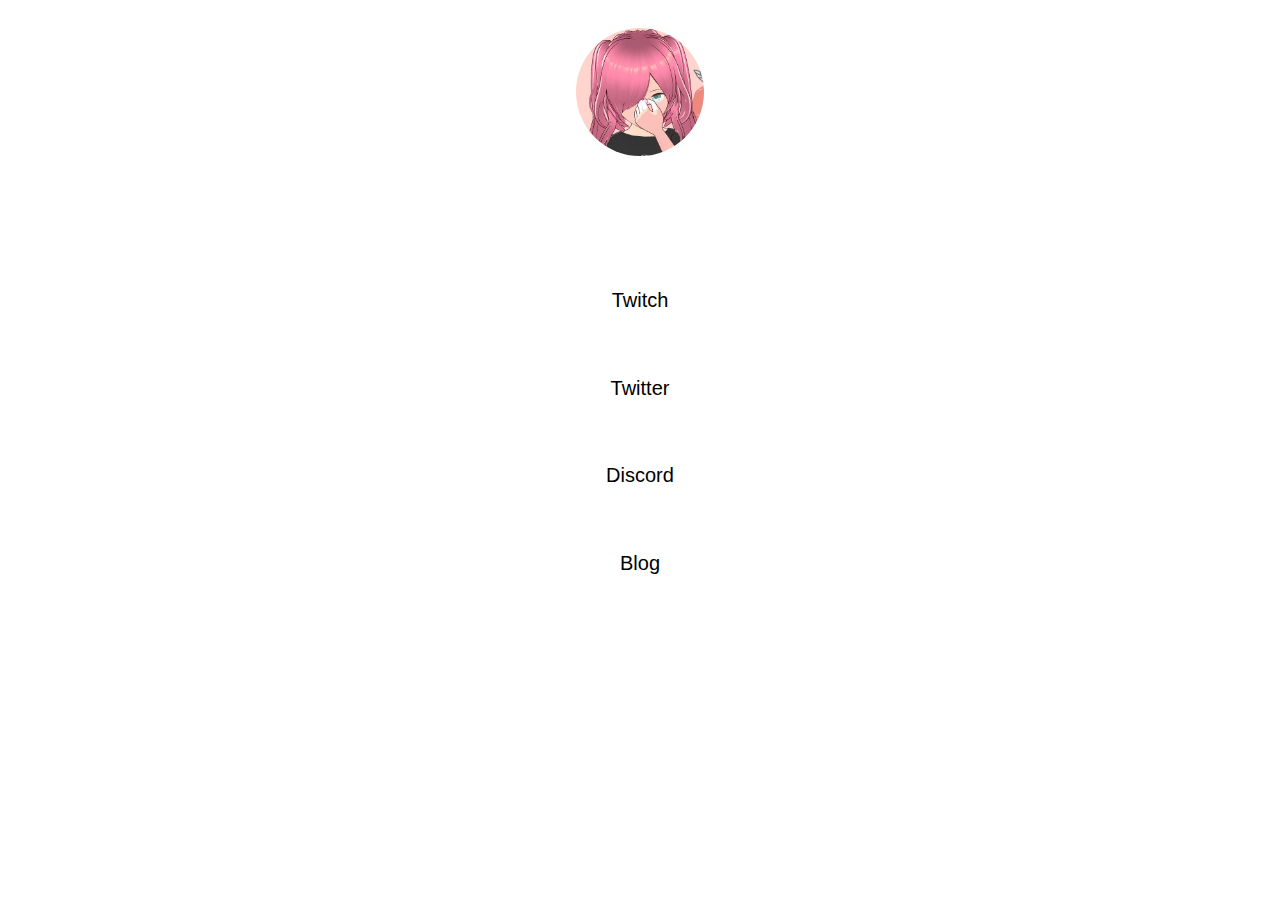
<file: chloe/index.html>
<title>Chloe's Links</title>
<link rel="stylesheet" href="./common/style.css"/>

<head>
    <meta name="viewport" content="width=device-width, initial-scale=1" />
</head>

<body>
    <div class="pfp">
        <img src="./common/chloe.jpg" alt="Chloe's Profile Picture" width="128px" height="128px"/>
    </div>
    <center>Chloe's Links</center>
    <a href="https://twitch.tv/chloecit"><button>Twitch</button></a>
    <a href="https://twitter.com/pchloecit"><button>Twitter</button></a>
    <a href="https://discord.gg/WV9SFpBd9D"><button>Discord</button></a>
    <a href="./blog/main/index.html"><button>Blog</button></a>
</body>
</file>
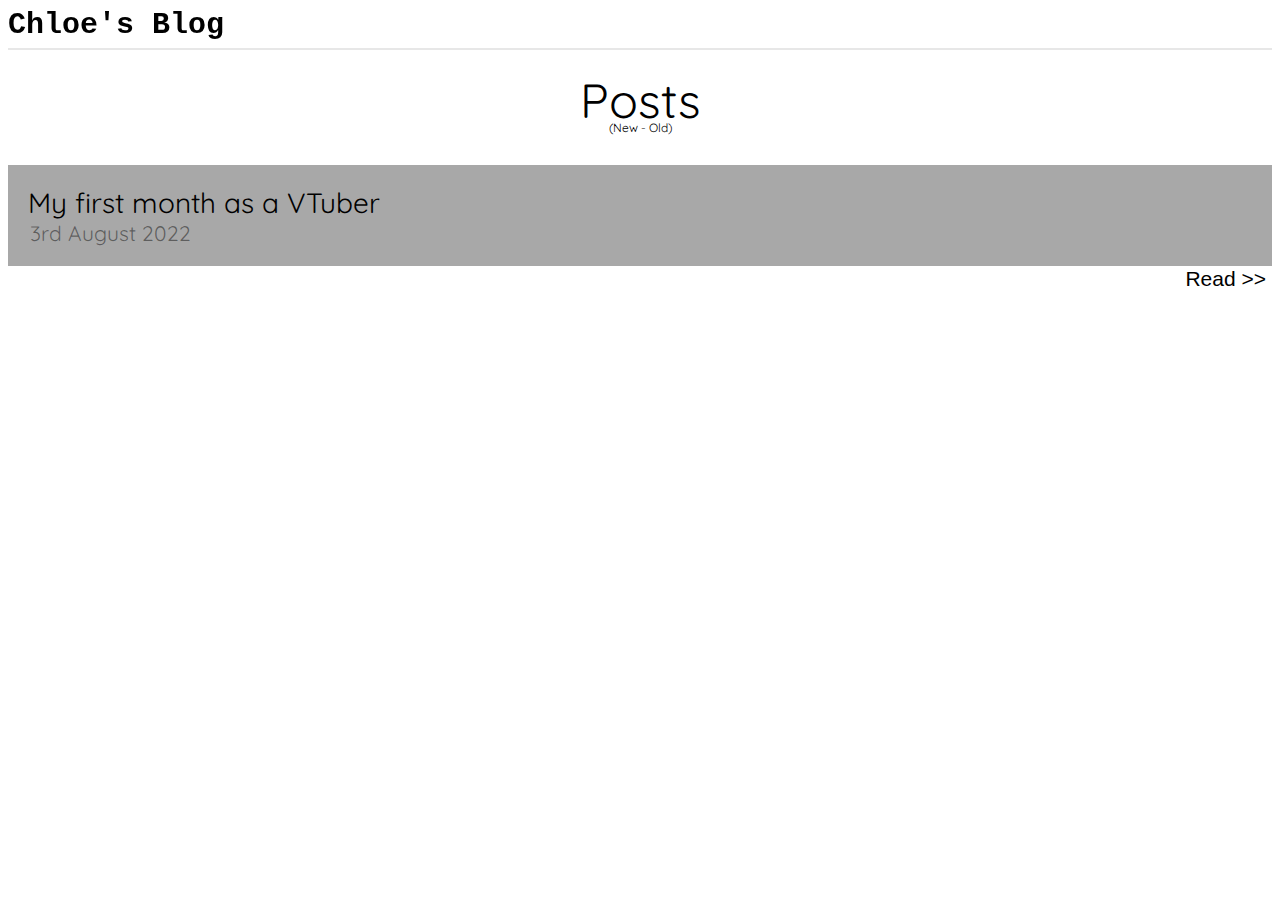
<file: chloe/blog/main/index.html>
<!DOCTYPE html>
<link rel="stylesheet" href="css/style.css">
<meta name="viewport" content="width=device-width, initial-scale=1">
<title>Chloe's Blog</title>

<div class="title">Chloe's Blog</div>
<div class="stripe"></div>
<div class="ptitle"><center>Posts</center></div>
<div class="pstitle"><center>(New - Old)</center></div>
<div class="postbox" id="1">
    <div class="posttitle">My first month as a VTuber</div>
    <div class="date">3rd August 2022</div>
    <button class="button read" onclick="location.href='./posts/382022.html'">Read >></button>
    <br>
</div>
</div>
</file>
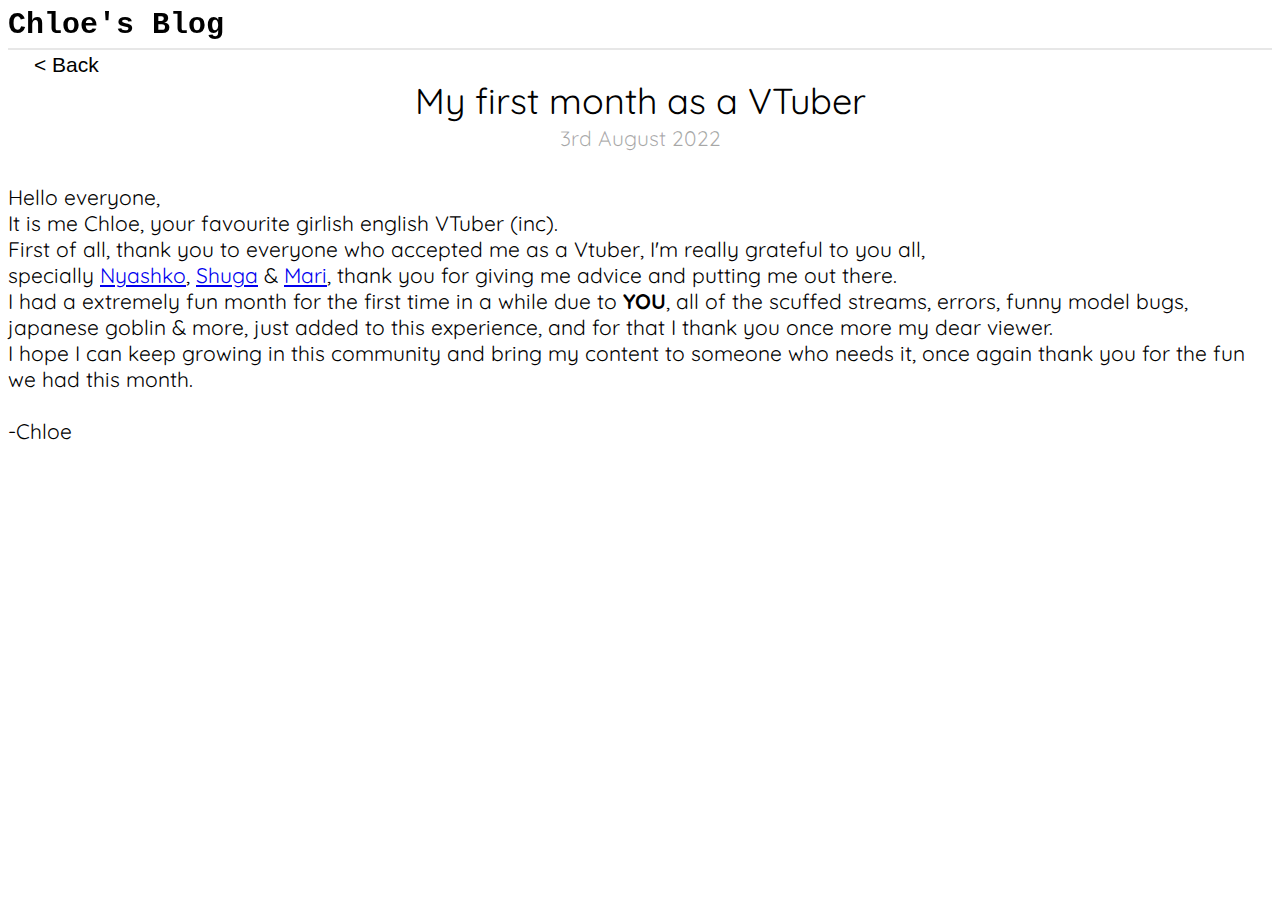
<file: chloe/blog/main/posts/382022.html>
<!DOCTYPE html>
<link rel="stylesheet" href="../css/style.css">
<meta name="viewport" content="width=device-width, initial-scale=1">
<title>Chloe's Blog</title>

<div class="title">Chloe's Blog</div>
<div class="stripe"></div>
<button class="button back" onclick="location.href='../index.html'">< Back</button>

<div class="artitle"><center>My first month as a VTuber</center></div>
<div class="ardate"><center>3rd August 2022</center></div>
<div class="arwritting">
    <p>
        Hello everyone,<br>
        It is me Chloe, your favourite girlish english VTuber (inc).<br>
        First of all, thank you to everyone who accepted me as a Vtuber, I'm really grateful to you all,<br>
        specially <a href="https://twitter.com/NyashkoTV">Nyashko</a>, <a href="https://twitter.com/puppycatpawz">Shuga</a> & <a href="https://twitter.com/maria_animates">Mari</a>, thank you for giving me advice and putting me out there.<br>
        I had a extremely fun month for the first time in a while due to <b>YOU</b>, all of the scuffed streams, errors, funny model bugs, japanese goblin & more, just added to this experience, and for that I thank you once more my dear viewer.<br>
        I hope I can keep growing in this community and bring my content to someone who needs it, once again thank you for the fun we had this month.<br><br>

        -Chloe
    </p>
</div>
</file>
<file: chloe/common/style.css>
@import url('https://fonts.googleapis.com/css?family=Edu+VIC+WA+NT+Beginner&display=swap');

html {
    font-family: 'Edu VIC WA NT Beginner', sans-serif;
    font-size: 56px;
    color: rgb(255, 255, 255);
}

.pfp {
    position: relative;

    display: flex;
    justify-content: center;
    align-items: center;
    flex-direction: column;
    border-radius: 50%;

    border-color: pink;
    border-width: 800px;
}

body {
    width: calc(100% - 40px);
    max-width: 800px;
    margin: 28px auto;

    background-image: url('https://cdn.discordapp.com/attachments/962748190623399977/1000167788196937728/justchatting.png');
    background-repeat: no-repeat;
    background-attachment: fixed;
    background-position: center;

    flex-direction: column;
}

button {
    position: relative;

    margin: auto;
    top: 20px;
    
    float: left;
    margin-top: 20px;

    width: 100%;
    height: 8%;

    border: none;
    outline: none;
    background: none;

    font-size: 20px;

    background-color: rgb(255, 255, 255);
    border-radius: 20px;

    color: rgb(0, 0, 0);
}

button:hover {
    cursor: pointer;

    background-color: rgb(20, 20, 20);
    color: white;

    border: 2px solid;
    border-image-slice: 1;
    border-width: 8px;
    border-radius: px;

    transition: background-color 0.2s ease-in-out, color 0.2s ease-in-out, border 0.4s ease-in-out;
}

img {
    border-radius: 500px;
    vertical-align: middle;
}

.beingmade {
    font-family: Arial, Helvetica, sans-serif;
    position: relative;

    margin: auto;
    top: 20px;
    
    float: left;
    margin-top: 20px;

    width: 100%;
    height: 8%;

    border: none;
    outline: none;
    background: none;

    font-size: 20px;

    background-color: rgb(20, 20, 20);
    border-radius: 20px;

    color: rgb(248, 248, 248);
}

.beingmade:hover {
    cursor: not-allowed;

    border:none;
}
</file>
<file: chloe/blog/main/css/style.css>
@import url('https://fonts.googleapis.com/css?family=Quicksand&display=swap');

html {
    font-family: 'Quicksand', cursive;
}

.title {
    position: fixed;

    font-family: 'Courier New', Courier, monospace;

    font-size: 30px;
    font-weight: bold;
    color: #000000;
}

.stripe {
    background-color: rgb(231, 231, 231);

    position: relative;

    padding-bottom: 2px;

    top: 40px;
    left: 0;
    width: 100%;
    max-height: 0.2%;
}

.ptitle {
    position: relative;
    top: 60px;

    font-size: 48px;
}

.pstitle {
    position: relative;
    top: 50px;

    font-size: 12px;
}

.postbox {
    position: relative;

    top: 80px;
    left: 0;

    width: 100%;
    height: 20%;

    background-color: rgba(0, 0, 0, 0.342);
}

.posttitle {
    position: relative;

    margin-top: 20px;
    margin-left: 20px;

    float: left;

    font-size: 28px;
    color: rgb(0, 0, 0);
}

.date {
    position: relative;

    padding-top: 55px;
    margin-left: 22px;

    font-size: 21px;
    color: rgba(0, 0, 0, 0.452);
}


.image {
    float: left;
}

.read {
    position: relative;

    float: right;
    margin-top: 20px;

    font-size: 21px;
    color: rgb(0, 0, 0);

    background: none;
    outline: transparent;
    border: none;
}

.read:hover {
    cursor: pointer;
    color: rgba(0, 0, 0, 0.342);
    transition: color 0.2s;
}

.two {
    margin-top: 32px;
}

.back {
    position: relative;
    top: 42px;
    left: 20px;

    font-size: 21px;
    color: rgb(0, 0, 0);

    background: none;
    outline: transparent;
    border: none;
}

.back:hover {
    cursor: pointer;
    color: rgba(0, 0, 0, 0.342);
    transition: color 0.2s;
}

.artitle {
    position: relative;
    top: 42px;

    font-size: 36px;
    color: rgb(0, 0, 0);
}

.ardate {
    position: relative;
    top: 44px;

    font-size: 21px;
    color: rgba(0, 0, 0, 0.342);
}

.arwritting {
    position: relative;
    top: 56px;

    font-size: 21px;
    color: rgb(0, 0, 0);
}
</file>
